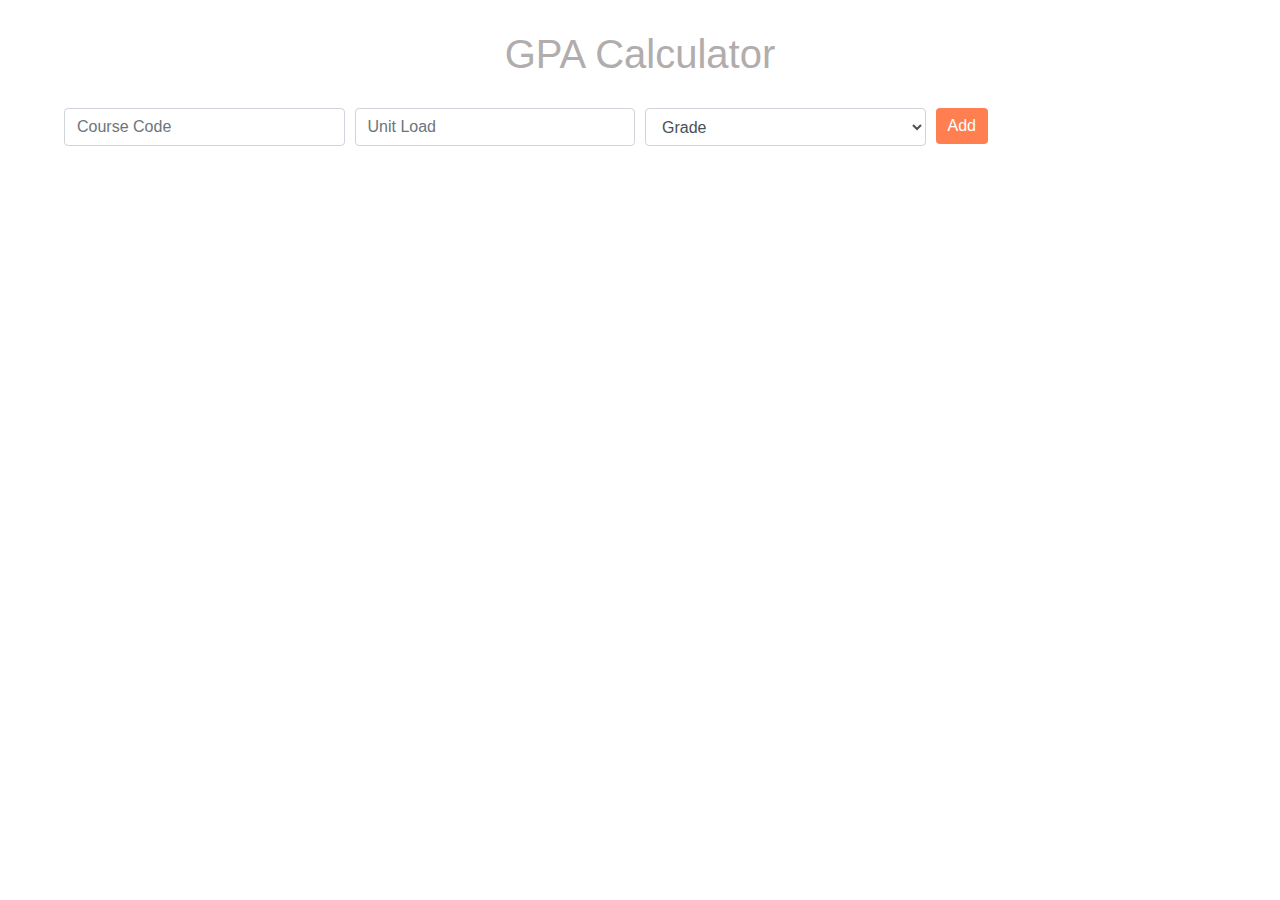
<file: Web1_CSC104/GPA.html>
<!DOCTYPE html>
<html lang="en">
<head>
    <meta charset="UTF-8">
    <meta name="viewport" content="width=device-width, initial-scale=1.0">
    <title>GP Calculator</title>
    <link rel="stylesheet" href="bootstrap.min.css">
    <link rel="stylesheet" href="styles.css">
</head>
<body>
    <div class="wrapper">
        <h1>GPA Calculator</h1>
        <div class="form-row">
            <div class="col">
                <input id="course-code" class="form-control" type="text" placeholder="Course Code">
            </div>
            <div class="col">
                <input id="unit-load" class="form-control" type="number" placeholder="Unit Load" min="1" max="15">
            </div>
            <div class="col">
                <select id="grade" class="form-control">
                    <option value="">Grade</option>
                    <option value="5">A</option>
                    <option value="4">B</option>
                    <option value="3">C</option>
                    <option value="2">D</option>
                    <option value="1">E</option>
                    <option value="0">F</option>
                </select>
            </div>
            <div class="col">
                <input id="add" class="btn btn-primary" type="button" value="Add">

            </div>
        </div>
        <table id="table" class="table table-bordered display-none">
            <thead>
                <tr>
                    <th>Course Code</th>
                    <th>Unit Load</th>
                    <th>Grade</th>
                </tr>
            </thead>
            <tbody id="tbody">
        
            </tbody>
            <tfoot id="tfoot">
        
            </tfoot>
        </table>
        <div class="row">
            <div class="col">
                <input id="calc-gp" class="btn btn-success display-none" type="button" value="Calc GP">
            </div>
            <div class="col">
            <input id="clear" class="btn btn-warning display-none" type="button" value="Clear">
            </div>
        </div>
    </div>
    <script src="main.js"></script>
</body>
</html>
</file>
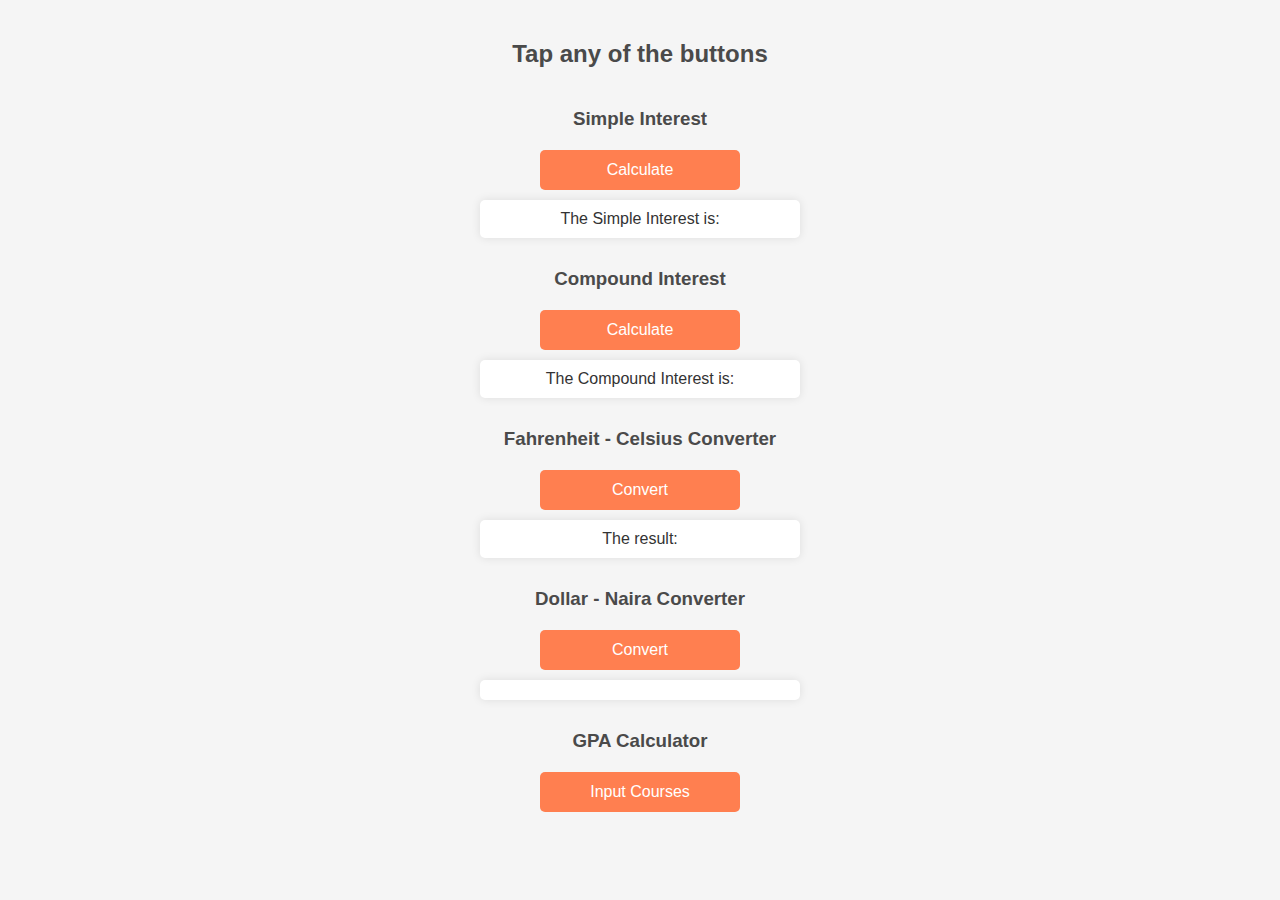
<file: Web1_CSC104/javascriptAssignment.html>
<!DOCTYPE html>
<html>
<head>
    <title>Javascript Assignment</title>
    <script src="style/script.js"></script>
    <style>
        body {
            background-color: #f5f5f5;
            font-family: 'Arial', sans-serif;
            color: #333;
            margin: 0;
            padding: 20px;
            display: flex;
            flex-direction: column;
            align-items: center;
            text-align: center;
        }
        h2 {
            margin-bottom: 20px;
            color: #4a4a4a;
        }
        h3 {
            margin-top: 20px;
            margin-bottom: 10px;
            color: #4a4a4a;
        }
        button {
            width: 200px;
            height: 40px;
            border-radius: 5px;
            background-color: #ff7f50;
            border: none;
            cursor: pointer;
            font-size: 16px;
            color: #fff;
            margin-top: 10px;
            transition: background-color 0.3s;
        }
        button:hover {
            background-color: #ff6347;
        }
        p {
            margin: 10px 0;
        }
        .result {
            background-color: #ffffff;
            padding: 10px;
            border-radius: 5px;
            width: 300px;
            box-shadow: 0 0 10px rgba(0, 0, 0, 0.1);
            margin-top: 10px;
        }
        ::-webkit-scrollbar{
            width: 8px;
            background-color: white;
            color: #4a4a4a;
        }
        ::-webkit-scrollbar-thumb{
            width: 2px;
            background-color: #ff6347;
            border-radius: 50px;
        }

    </style>
</head>
<body>
    <h2>Tap any of the buttons</h2>

    <div class="section">
        <h3>Simple Interest</h3>
        <button class="SI" type="button" onclick="simpleInterest()">Calculate</button>
        <p class="result">The Simple Interest is: <span id="SI"></span></p>
    </div>

    <div class="section">
        <h3>Compound Interest</h3>
        <button class="CI" type="button" onclick="compoundInterest()">Calculate</button>
        <p class="result">The Compound Interest is: <span id="CI"></span></p>
    </div>

    <div class="section">
        <h3>Fahrenheit - Celsius Converter</h3>
        <button class="FC" type="button" onclick="temperatureConverter()">Convert</button>
        <p class="result">The result: <span id="FCR"></span></p>
    </div>

    <div class="section">
        <h3>Dollar - Naira Converter</h3>
        <button class="money" type="button" onclick="currencyConverter()">Convert</button>
        <p class="result"><span id="money"></span></p>
    </div>

    <div class="section">
        <h3>GPA Calculator</h3>
        <a href="GPA.html"><button class="course" type="button" onclick="">Input Courses</button></a>
    </div>
</body>
</html>
</file>
<file: Web1_CSC104/styles.css>
body{background:#fff;
    color: #b1adad;
}
.btn{
    background-color: #ff7f50;
    color: white;
    border: none;
}
.wrapper{max-width:90%; margin: 0 auto;
}
h1{text-align: center;margin: 30px;
}
table{margin-top:30px
}
.display-none{display: none;
}
tbody td{text-transform: uppercase;
}
</file>
